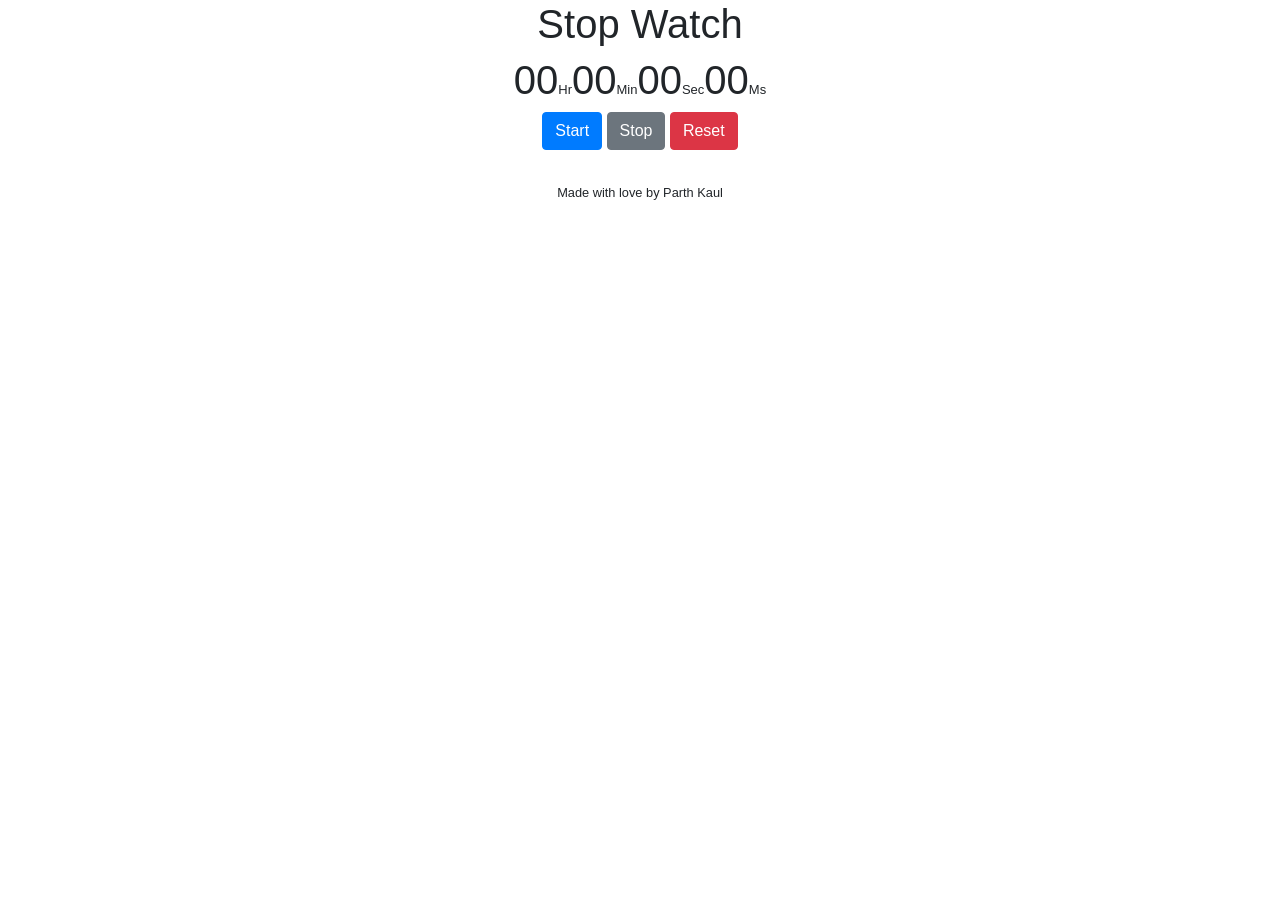
<file: index.html>
<!DOCTYPE html>
<html>
<head>
    <title>Stopwatch</title>
    <link rel="stylesheet" href="StopwatchStyles.css">
    <link rel="stylesheet" href="https://cdn.jsdelivr.net/npm/bootstrap@4.0.0/dist/css/bootstrap.min.css" integrity="sha384-Gn5384xqQ1aoWXA+058RXPxPg6fy4IWvTNh0E263XmFcJlSAwiGgFAW/dAiS6JXm" crossorigin="anonymous">
</head>
<body>
    <main>
        <h1>Stop Watch</h1>
        <div class="time-container">
            <div class="hours-div">
            </div>

            <div class="minutes-div">
            </div>

            <div class="seconds-div">
            </div>

            <div class="micro-div">
            </div>

        </div>

        <div class="button-container">
            <button class="start-button btn btn-primary">Start</button>
            <button class="stop-button btn btn-secondary">Stop</button>
            <button class="reset-button btn btn-danger">Reset</button>
        </div>
    </main>
    <footer>
        <small>Made with love by Parth Kaul</small>
    </footer>
    <script src="Stopwatch.js"></script>
</body>
</html>
</file>
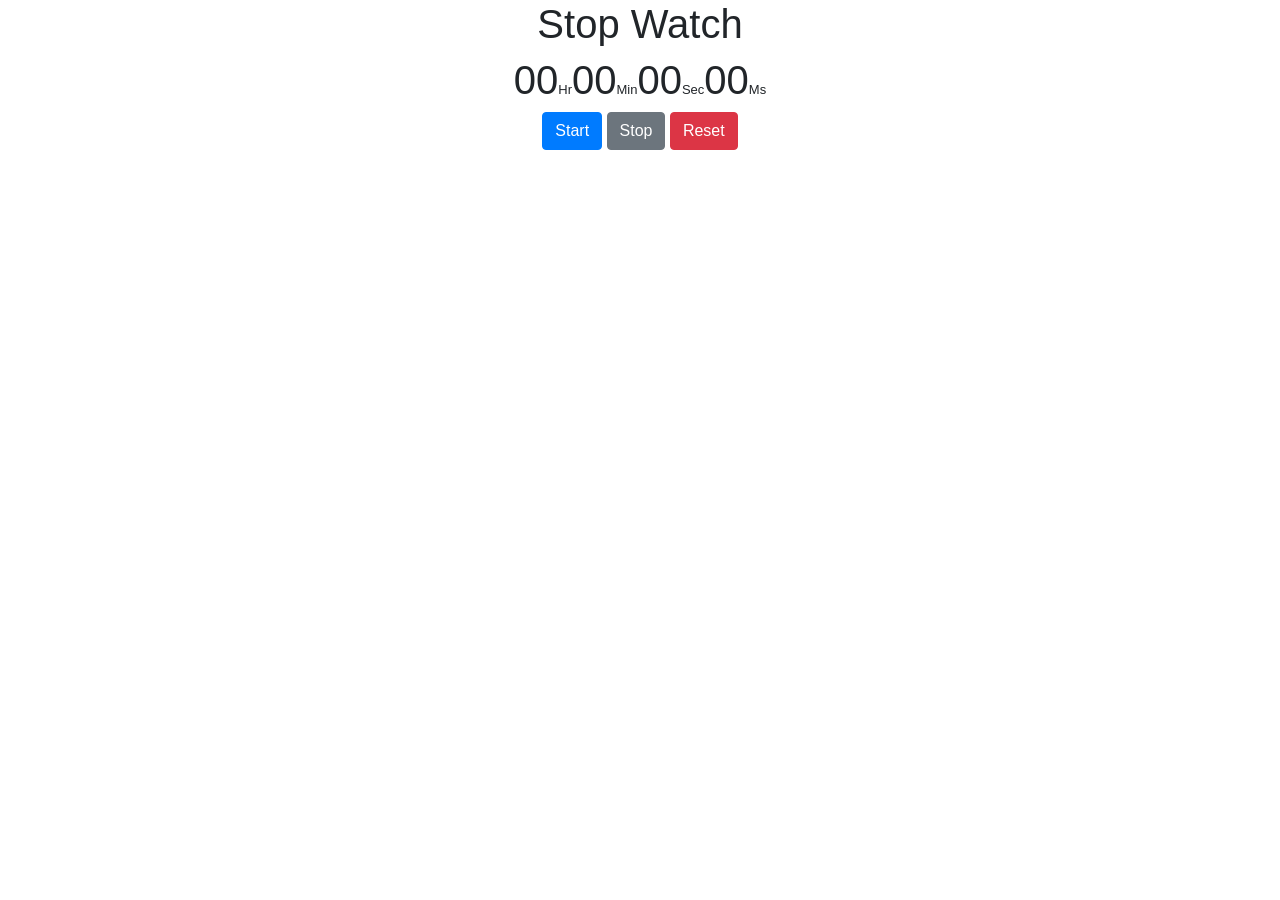
<file: Stopwatch.html>
<!DOCTYPE html>
<html>
<head>
    <title>Stopwatch</title>
    <link rel="stylesheet" href="StopwatchStyles.css">
    <link rel="stylesheet" href="https://cdn.jsdelivr.net/npm/bootstrap@4.0.0/dist/css/bootstrap.min.css" integrity="sha384-Gn5384xqQ1aoWXA+058RXPxPg6fy4IWvTNh0E263XmFcJlSAwiGgFAW/dAiS6JXm" crossorigin="anonymous">
</head>
<body>
    <main>
        <h1>Stop Watch</h1>
        <div class="time-container">
            <div class="hours-div">
            </div>
    
            <div class="minutes-div">
            </div>
            
            <div class="seconds-div">
            </div>

            <div class="micro-div">
            </div>
    
        </div>
    
        <div class="button-container">
            <button class="start-button btn btn-primary">Start</button>
            <button class="stop-button btn btn-secondary">Stop</button>
            <button class="reset-button btn btn-danger">Reset</button>
        </div>
    </main>
    <script src="Stopwatch.js"></script>
</body>
</html>
</file>
<file: StopwatchStyles.css>
body{
    background-color: black;
    color: white;
}

main{
    text-align: center;
}

.time-container{
    display: flex;
    flex-direction: row;
    justify-content: center;
}

span{
    font-size: small;
}

footer{
    text-align: center;
    margin-top: 30px;

}
</file>
